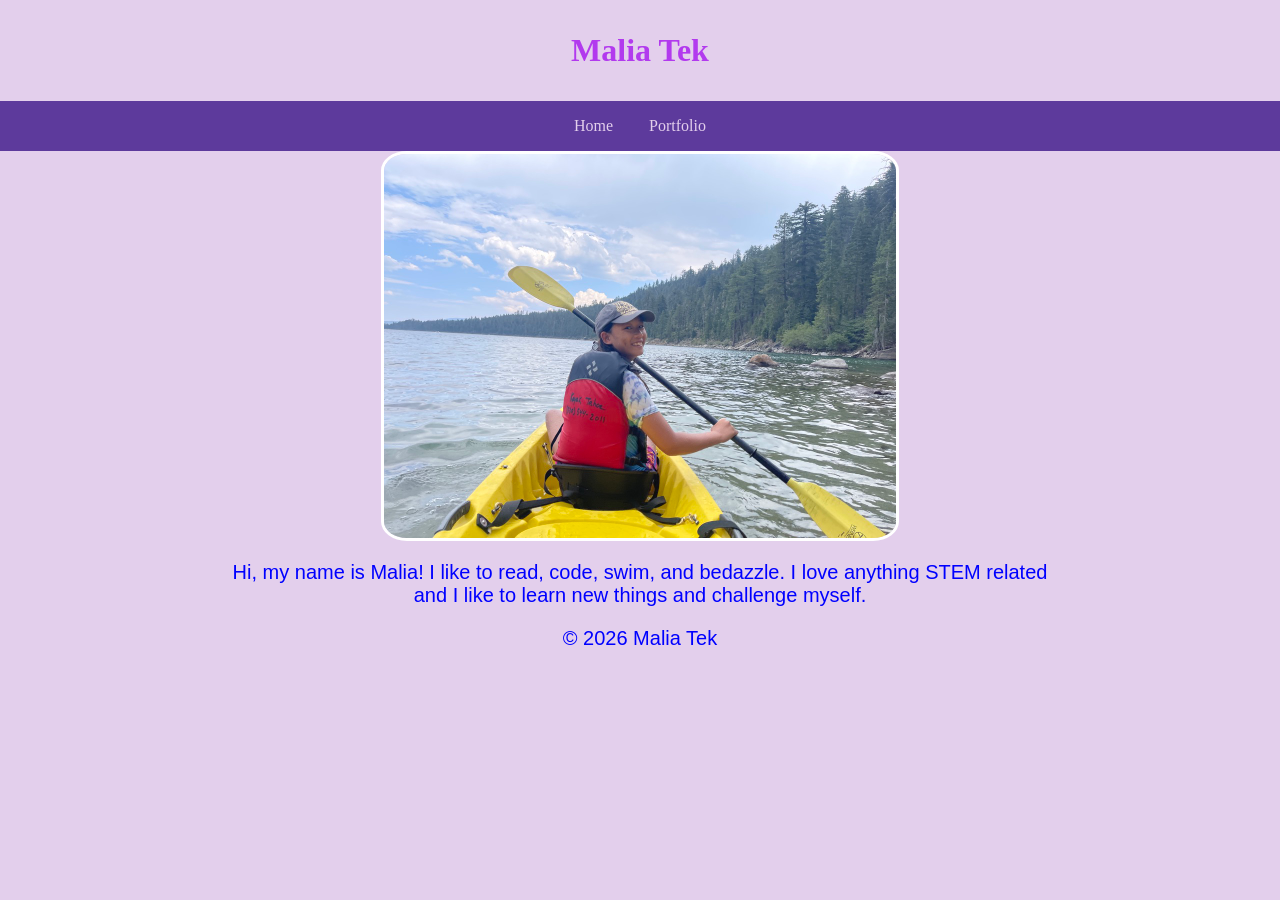
<file: index.html>
<!DOCTYPE html>
<html>
    <head>
        <meta charset="UTF-8">
        <meta name="viewport" content="width=device-width, initial-scale=1.0">
        <title>Malia Tek</title>
        <link rel="stylesheet" href="styles.css">
    </head>
    <body>
        <header>
            <h1>Malia Tek</h1>
        </header>
        <nav>
        <ul>
            <li>
            <a href="index.html">Home</a>
            </li>
            <li>
            <a href="portfolio.html">Portfolio</a>
            </li>
        </ul>
        </nav>
        <main>
            <img id = "kayakPic" src="assets/kayakMe.jpeg" alt = "Malia (me) kayaking at Lake Tahoe, turning back to smile at the camera">
            <p id= "centerText">
                Hi, my name is Malia! I like to read, code, swim, and bedazzle. I love anything STEM related and I like to learn new things and challenge myself. 
            </p>
        </main>

        <footer>
            <p>&copy; 2026 Malia Tek</p>
        </footer>

    </body>
</html>
</file>
<file: styles.css>
/* STYLE SECTIONING TAGS */
*{
  margin: 0px;
  padding: 0px;
}

body {
 background-color: #E3CFEC;
 text-align: center;
}

/* STYLE TEXT */

main{
  margin-top: 0;
  margin-bottom: 0;
  margin-right: 10%;
  margin-left: 10%;
}

h1 {
  color: #B23AEE;
  padding-top: 1em;
  padding-bottom: 1em;
}

h2 {
  text-align: left;
  color: #B23AEE;
  margin: 1em;
}

/*PORTFOLIO PAGE*/
.portfolioTitles{
  text-align: left;
}

.portfolioImgs {
  border: none;
  margin-bottom: 1em;
  max-height: 450px;
}

p {
  color: blue;
  font-family: "Roboto", sans-serif;
  font-size: 20px;
  margin-bottom: 1em;
  margin-left: 10%;
  margin-right: 10%;
}

#kayakPic{
  margin-bottom: 1em;
}

#centerText {
  color: blue;
  margin-bottom: 1em;
}

/* STYLE IMAGES */
img{
  max-height: 50%;
  max-width: 50%;
  border-radius: 5%;
  border: 3px solid white;
  margin-bottom: 2px;
}

/* STYLE NAV BAR */
ul {
  list-style-type: none;
  background-color: #5D3A9C;
  overflow: hidden;
  padding: 1em;
}

li {
  display: inline;
}

li a {
  text-decoration: none;
  color: #E3CFEC;
  font-size: 1.3 em;
  padding: 1em;
}

li a:hover {
  color: #DA70D6;
}
</file>
